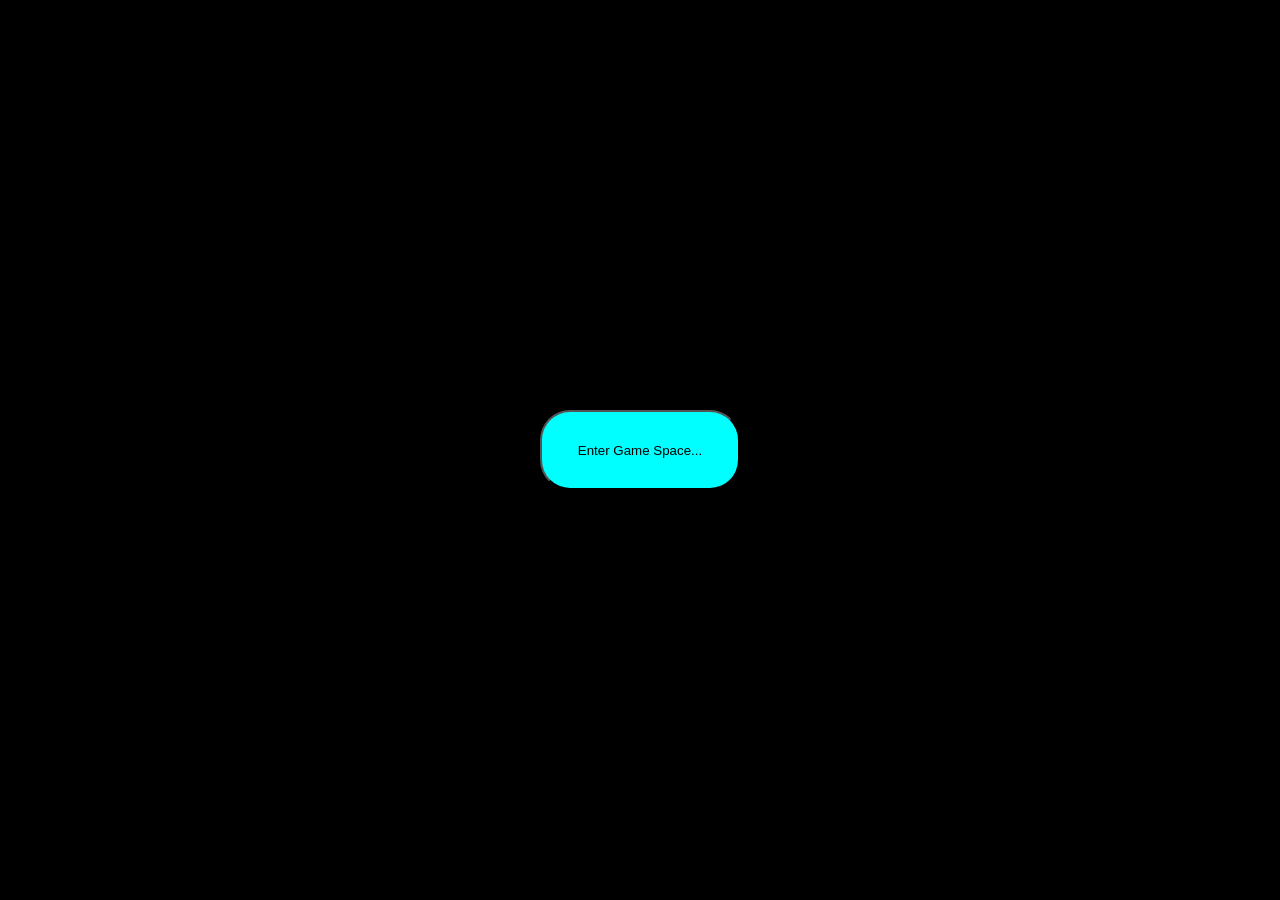
<file: RockPaperScissors/index.html>
<!doctype html>
<html lang="en">
  <head>
    <meta charset="UTF-8" />
    <meta name="viewport" content="width=device-width, initial-scale=1.0" />
    <title>typingFocus</title>
    <link rel="stylesheet" href="main.css" />
    <script src="index.js"></script>
  </head>
  <body>
    <main>
      <button onclick="window.location.reload();">Enter Game Space...</button>
    </main>
  </body>
</html>
</file>
<file: RockPaperScissors/main.css>
* {
  padding: 0;
  margin: 0;
  box-sizing: border-box;
}
html,
body {
  width: 100%;
  font-size: 16px;
  background-color: #000;
  color: #fff;
}

main {
  height: 100vh;
  display: flex;
  justify-content: center;
  flex-direction: column;
  align-items: center;
}

h1, p {
  font-size: 200%;
  text-align: center;
}

button{
  background-color: aqua;
  width: 200px;
  height: 80px;
  border-radius: 30px;
}
</file>
